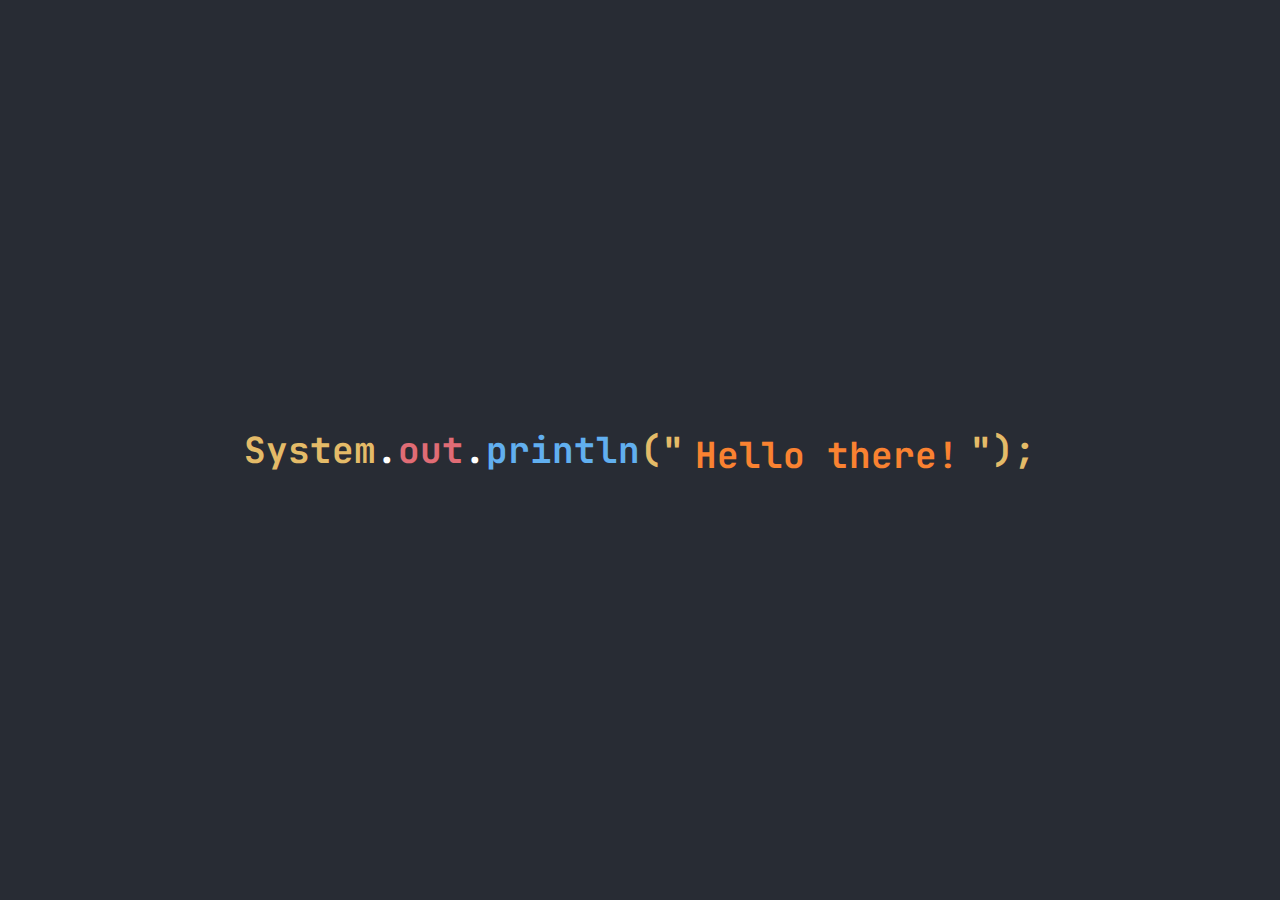
<file: index.html>
<!DOCTYPE html>
<html lang="en">
<head>
    <meta charset="UTF-8">
    <meta name="viewport" content="width=device-width, initial-scale=1.0">
    <title>Document</title>
    <style>
        @import url('https://fonts.googleapis.com/css2?family=JetBrains+Mono:wght@100;500&display=swap');

* {
  margin: 0;
  padding: 0;
  background: #282c34;
}

main {
  font-size: 2vmin;
  font-family: JetBrains Mono, monospace;
  height: 100vh;
  width: 100vw;
  display: flex;
  justify-content: center;
  align-items: center;
  color: #e4bb68;
}

.string {
  display: flex;
  flex-direction: column;
  text-align: center;
  animation: move 4s infinite;
}

.greeting {
  position: relative;
  top: 8.6vmin;
  animation: white-out 5s infinite;
}

.closure::after {
  content: '';
  position: absolute;
  height: 25vmin;
  width: 40vmin;
  background: #282c34;
  transform: translate(-45vmin, -24.5vmin);
}

.closure::before {
  content: '';
  position: absolute;
  height: 25vmin;
  width: 40vmin;
  background: #282c34;
  transform: translate(-40vmin, 5vmin);
}

.en {
  color: #fa8231;
}

.es {
  color: white;
}

.de {
  color: #c678dd;
}

.it {
  color: #a9b0bd;
}

@keyframes move {
  25% {
    transform: translatey(-5.8vmin);
    opacity: 1;
  }
  50% {
    transform: translatey(-11vmin);
  }
  75% {
    transform: translatey(-16.5vmin);
  }
}
    </style>
</head>
<body>
    <main>
    <h1>System<span style="color:white;">.<span style="color:#e06c75;">out</span>.</span><span style="color:#61afef;">println</span>("</h1>
<div class="string">
  <h1 class="greeting en">Hello there!</h1>
  <h1 class="greeting es">The time is</h1>
  <h1 class="greeting de" id="clock"></h1>
  <h1 class="greeting it">& I'm coding!</h1>  
</div>
<h1 class="closure">");</h1>
</main>
</body>

<script>
    function updateTime() {
      const now = new Date();
      let hours = now.getHours();
      let minutes = now.getMinutes();
      let seconds = now.getSeconds();
      let milliseconds = now.getMilliseconds();
      let amPm = hours >= 12 ? 'PM' : 'AM';
      hours = hours % 12 || 12;
      minutes = minutes < 10 ? '0' + minutes : minutes;
      seconds = seconds < 10 ? '0' + seconds : seconds;
      milliseconds = milliseconds.toString().padStart(3, '0').slice(0, 2);
  
      document.getElementById('clock').textContent = `${hours}:${minutes}:${seconds}:${milliseconds} ${amPm}`;
    }
  
    function updateDayCount() {
      const now = new Date();
      const startDate = new Date("2024-03-18"); // Set your start date here
      const daysDifference = Math.floor((now - startDate) / (1000 * 60 * 60 * 24));
      
      document.getElementById('dayCount').textContent = `Day ${daysDifference + 1}`;
    }
  
    updateTime();
    setInterval(updateTime, 1);
  
    updateDayCount();
    setInterval(updateDayCount, 1000 * 60 * 60 * 24); // Update every 24 hours
  </script>
</html>
</file>
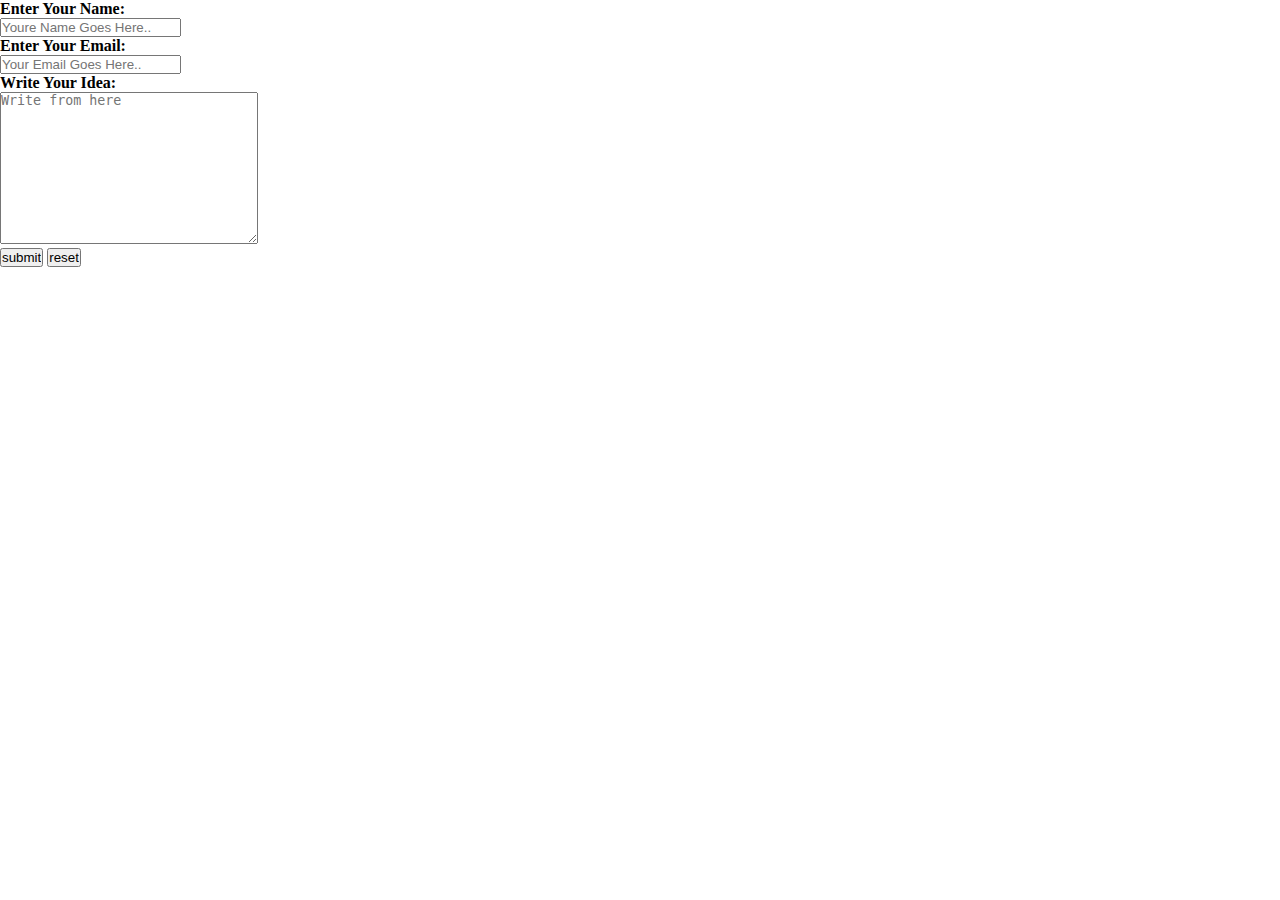
<file: src/contact.html>
<!DOCTYPE html>
<html lang="en">
<head>
    <title>Contact</title>
    <link rel="stylesheet" href="css/contact.css">
</head>
<body>
    <form>
    <h4>Enter Your Name:</h4>
    <input type="text" placeholder="Youre Name Goes Here..">
    <br>
    <h4>Enter Your Email:</h4>
    <input type="email" placeholder="Your Email Goes Here..">
    <br>
    <h4>Write Your Idea:</h4>
    <textarea id="" cols="30" rows="10" placeholder="Write from here"></textarea>
    <br>
    <input type="submit" value="submit">
    <input type="reset" value="reset">
</form>
</body>
</html>
</file>
<file: src/css/contact.css>
*{
    margin: 0;
    padding: 0;
    /* max-width: fit-content; */
}

.mxWid1{
    max-width: 86vw;
}

.mxWid2{
    max-width: 64vw;
}

.mAto{
    margin: auto;
}

nav {
    height: 25px;
    background-color: crimson;
}

main {
    height: 85px;
    background-color: coral;
}

footer {
    height: 50px;
    background-color: rgb(20, 49, 92);
}
</file>
